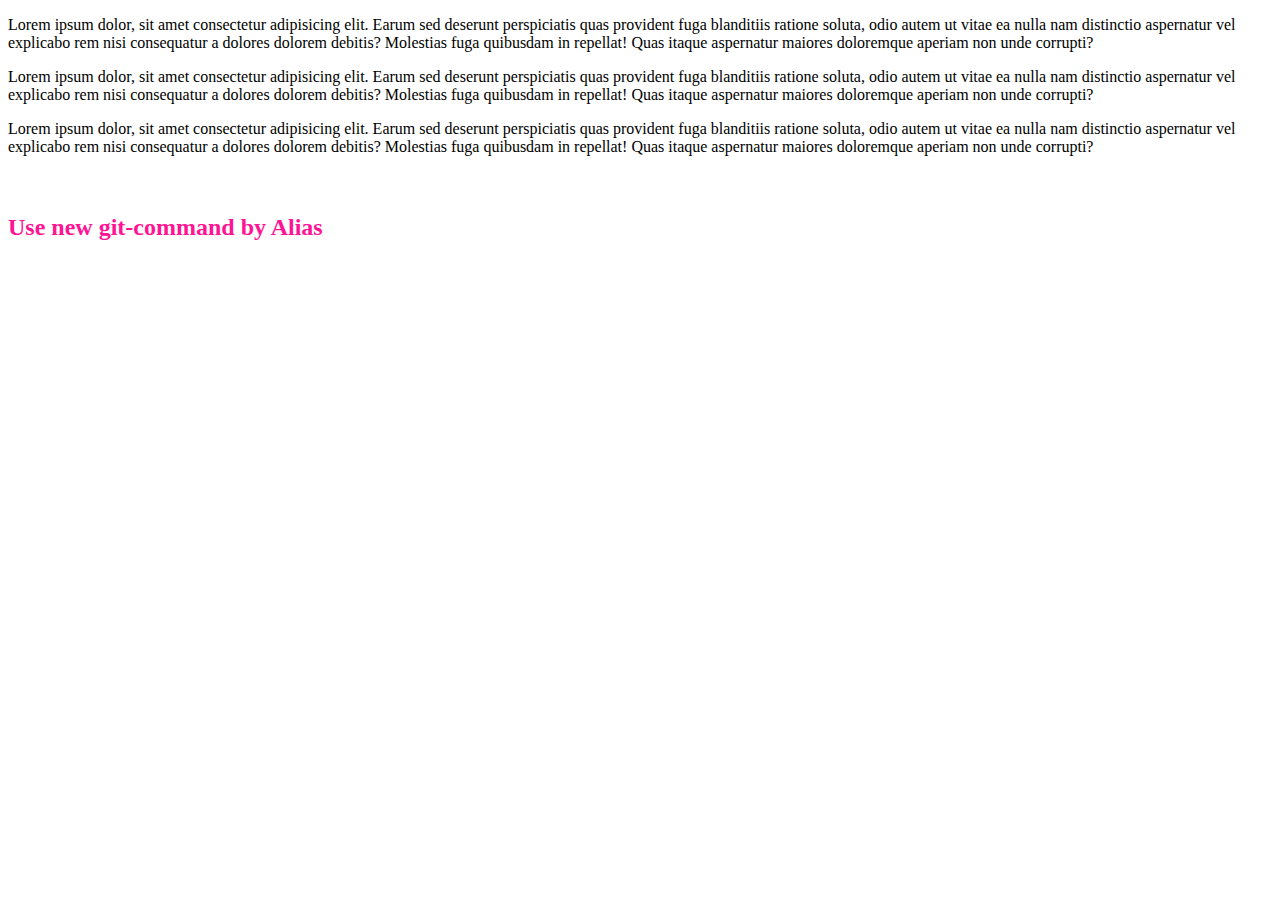
<file: html/index.html>
<!DOCTYPE html>
<html lang="en">
  <head>
    <meta charset="UTF-8" />
    <meta name="viewport" content="width=device-width, initial-scale=1.0" />
    <title>Trying to master the git</title>
    <link rel="stylesheet" href="../css/style.css" />
  </head>
  <body>
    <!-- 5/08/23 ---  add Regular Comment -->
    <!-- 5/08/23 ---  add SECOND Regular Comment -->

    <!-- 6/08/23 ----- add One More comment -->

    <!-- 6/08/23 ----- add One More comment using the button "push"  Without using The Terminal VSC  а Используя только большую верхнюю - правую Менюшшку в "Ветках"-->

    <p>
      Lorem ipsum dolor, sit amet consectetur adipisicing elit. Earum sed
      deserunt perspiciatis quas provident fuga blanditiis ratione soluta, odio
      autem ut vitae ea nulla nam distinctio aspernatur vel explicabo rem nisi
      consequatur a dolores dolorem debitis? Molestias fuga quibusdam in
      repellat! Quas itaque aspernatur maiores doloremque aperiam non unde
      corrupti?
    </p>
    <p>
      Lorem ipsum dolor, sit amet consectetur adipisicing elit. Earum sed
      deserunt perspiciatis quas provident fuga blanditiis ratione soluta, odio
      autem ut vitae ea nulla nam distinctio aspernatur vel explicabo rem nisi
      consequatur a dolores dolorem debitis? Molestias fuga quibusdam in
      repellat! Quas itaque aspernatur maiores doloremque aperiam non unde
      corrupti?
    </p>
    <p>
      Lorem ipsum dolor, sit amet consectetur adipisicing elit. Earum sed
      deserunt perspiciatis quas provident fuga blanditiis ratione soluta, odio
      autem ut vitae ea nulla nam distinctio aspernatur vel explicabo rem nisi
      consequatur a dolores dolorem debitis? Molestias fuga quibusdam in
      repellat! Quas itaque aspernatur maiores doloremque aperiam non unde
      corrupti?
    </p>
    <br />
    <h3 class="h3-color">Use new git-command by Alias</h3>
  </body>
</html>
</file>
<file: css/style.css>
.h3-color {
    color:deeppink;
    font-size: 24px;
}
</file>
